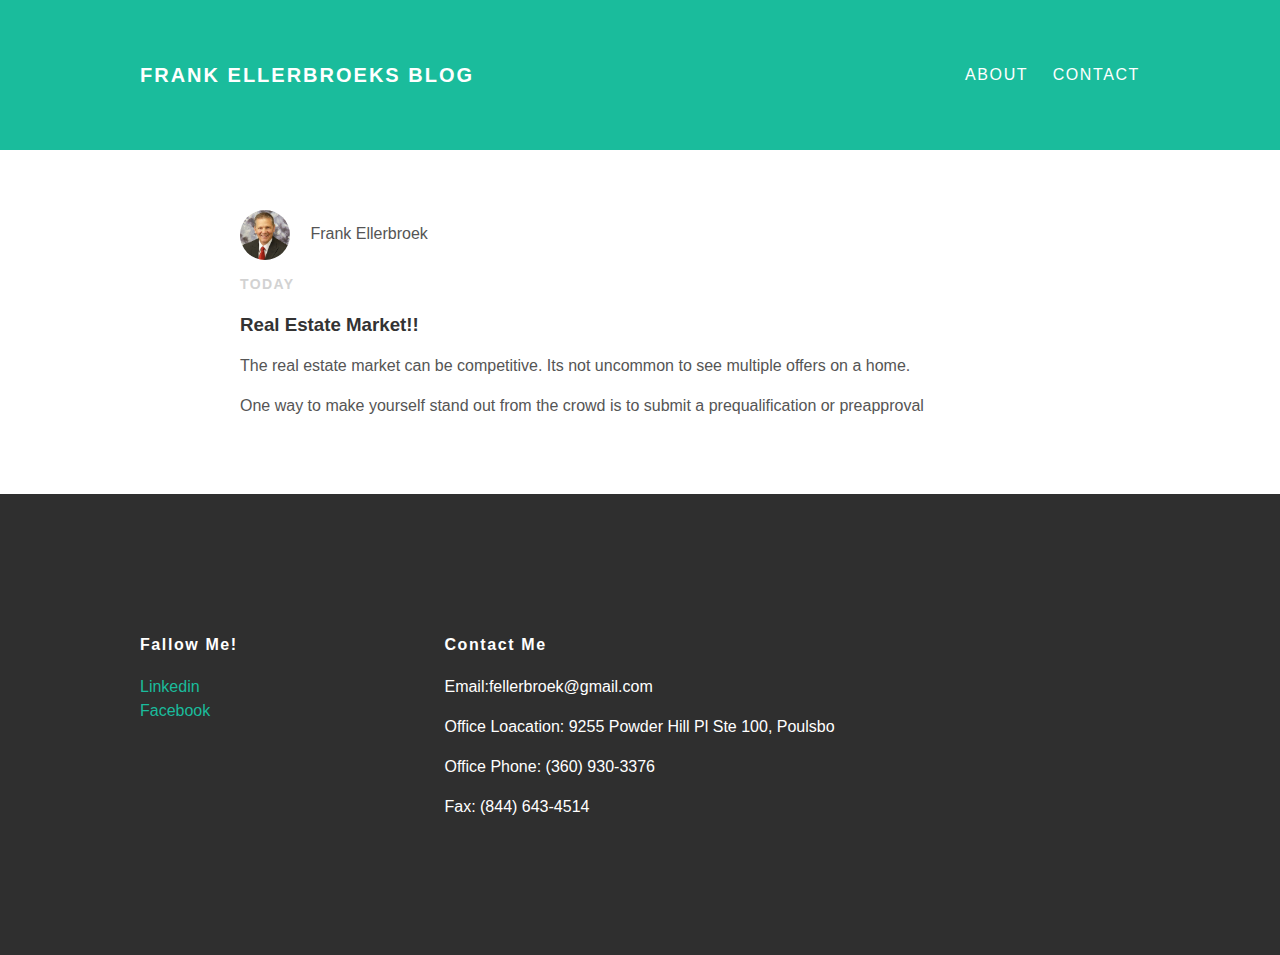
<file: index.html>
<!DOCTYPE html>
<html>
<head>
  <title>Frank Ellerbroeks Blog</title>
  <link rel="stylesheet" type="text/css"
  href="style.css">
  </head>
  <body>
    <div id="header">
    <div class="container">
      <a id="header-title"> Frank Ellerbroeks Blog</a>
      <ul id="header-nav">
        <li><a href="about.html">About</a></li>
        <li><a href="malito:fellerbroek@gmail.com"
          >Contact</a></li>
       </ul>
      </div>
     </div>
 <div id="content">
    <div class="container">
      <div class="post">
        <div class="post-author">
          <img src="frank-ellerbroek.jpg">
          <span>Frank Ellerbroek</span>
    </div>
  <p class="post-date">Today</p>
  <h3 class="post-title">Real Estate Market!!</h3>
  <div class="post-content">
  <p> The real estate market can be competitive. Its not uncommon to see
      multiple offers on a home.</p>
  <p> One way to make yourself stand out from the crowd is to submit a
    prequalification or preapproval</p>
          </div>
         </div>
        </div>
  <div id="footer">
   <div class="container">
  <div class="column">
        <h4>Fallow Me!</h4>
        <p>
          <a href= "https://www.linkedin.com/in/frank-ellerbroek">Linkedin</a>
          <br>
          <a href= "https://www.facebook.com/FrankEllerbroek97/">Facebook </a>
          </p>
      </div>
<div class="column">
  <h4>Contact Me</h4>
  <p> Email:fellerbroek@gmail.com </p>
  <p> Office Loacation: 9255 Powder Hill Pl Ste 100, Poulsbo</p>
  <p> Office Phone: (360) 930-3376 </p>
  <p> Fax: (844) 643-4514 </p>
      </div>

     </div>
    </div>
   </div>
  </body>
</html>
</file>
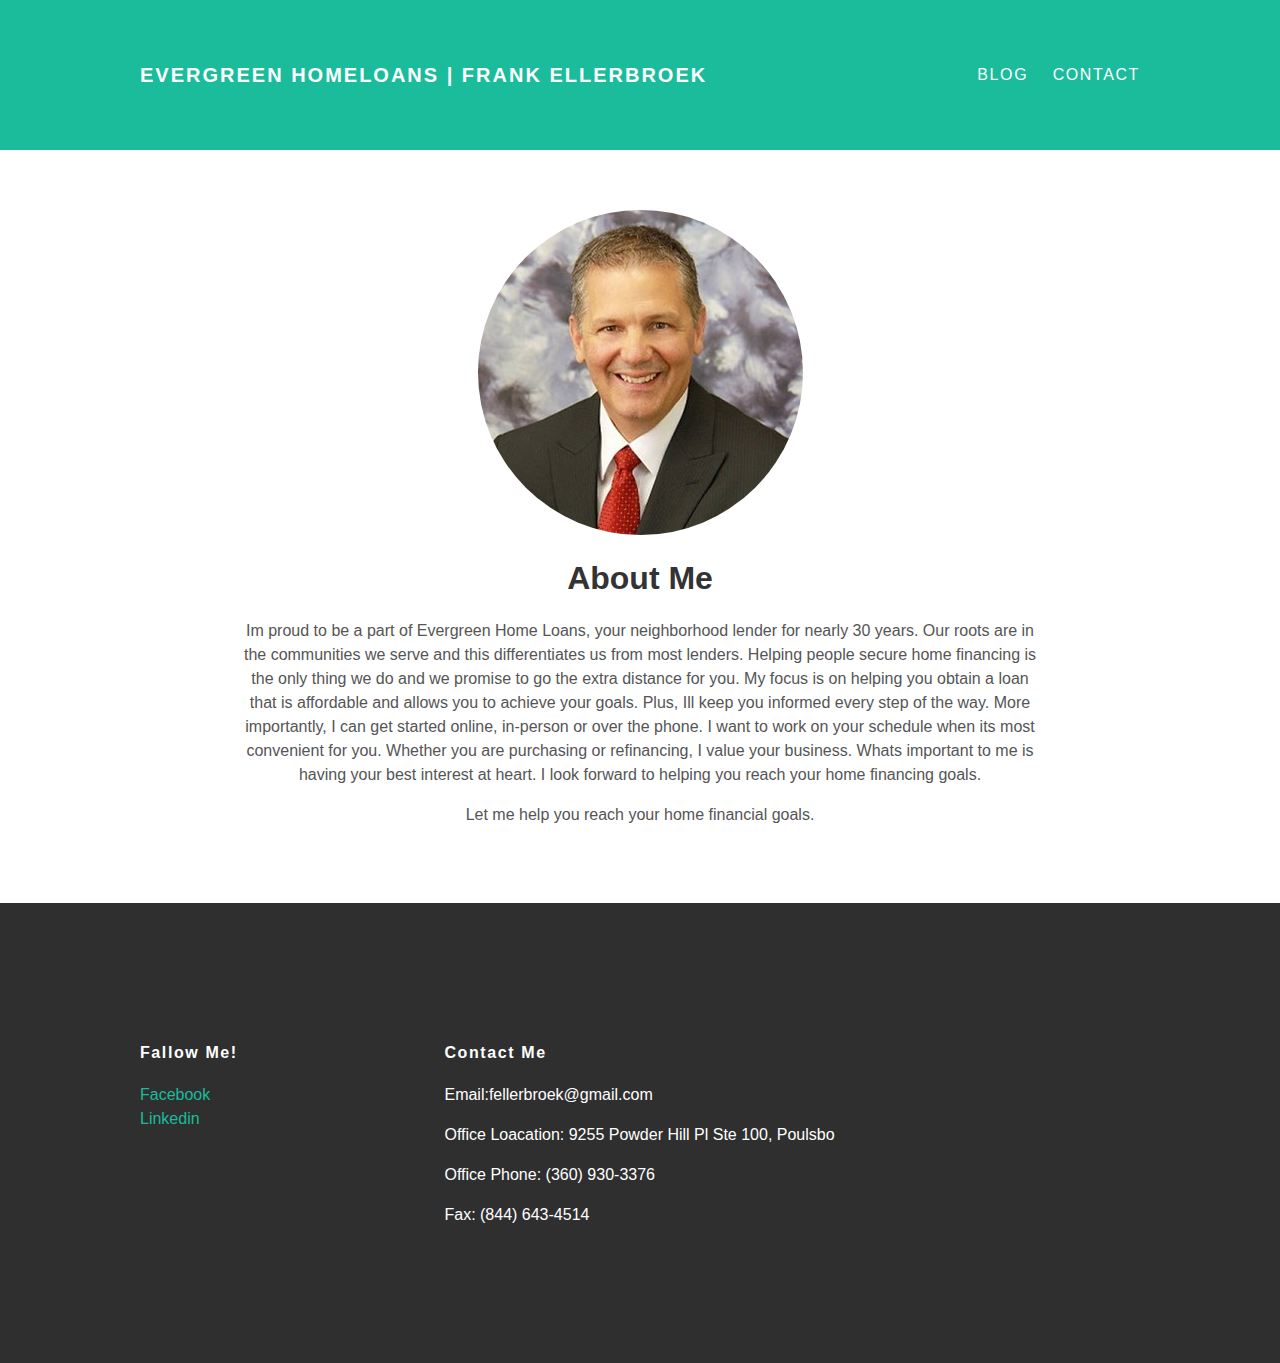
<file: about.html>
<!DOCTYPE html>
<html>
<head>
  <title>Frank Ellerbroek | Loan Officer</title>
  <link rel="stylesheet" type="text/css"
   href="style.css">
</head>
<body>
  <div id="header">
    <div class="container">
      <a id=header-title> Evergreen Homeloans | Frank Ellerbroek</a>
      <ul id="header-nav">
        <li><a href="index.html">Blog</a></li>
        <li><a href="malito:fellerbroek@gmail.com"
          >Contact</a></li>
       </ul>
  </div>
  </div>
  <div id="content">
       <div class="container">
         <div class="about">
           <div class="about-author">
             <img src="frank-ellerbroek.jpg">
         </div>
   <h1 class="about-title">About Me</h1>
    <div class="about-content">
      <P> </p>
        <p> Im proud to be a part of Evergreen Home Loans, your neighborhood
lender for nearly 30 years. Our roots are in the
communities we serve and this
differentiates us from most lenders.
Helping people secure home financing is the only thing we do and we
promise to go the extra distance for you.
My focus is on helping you obtain a loan that is affordable and allows
you to achieve your goals. Plus, Ill keep you informed every step of the way.
More importantly, I can get started online, in-person or over the phone.
I want to work on your
schedule  when its most convenient for you.
Whether you are purchasing or refinancing,
I value your business. Whats important to me is
having your best interest at heart. I look forward to helping
you reach your home financing goals.</p>
       <p> Let me help you reach your home financial goals.</p>
     </div>  <!-- about-content -->
    </div> <!-- about -->
   </div> <!-- about-container -->
  </div> <!-- content -->
<div id="footer">
<div class="container">
<div class="column">
    <h4>Fallow Me!</h4>
     <p>
      <a href="https://www.facebook.com/FrankEllerbroek97">Facebook</a><br>
      <a href="https://www.linkedin.com/in/frank-ellerbroek">Linkedin</a>
      </p>
        </div>
      <div class="column">
        <h4>Contact Me</h4>
        <p> Email:fellerbroek@gmail.com </p>
        <p> Office Loacation: 9255 Powder Hill Pl Ste 100, Poulsbo</p>
        <p> Office Phone: (360) 930-3376 </p>
        <p> Fax: (844) 643-4514 </p>
         </div>
        </div>
       </div>
  </body>
</html>
</file>
<file: style.css>
@import url(http://fonts.googleapis.com
  /css?family=Montserrat: 400,700);

body {
  color: #555;
  margin: 0;

  font-family: 'Montserrat', sans-serif;
}

#header {
background-color: #1abc9c;
height: 150px;
line-height: 150px;
}

#header-title {
  display: block;
  float: left;

  font-size: 20px;
  font-weight: bold;
}

#header-nav {
  display: block;
  float: right;
  margin-top: 0;
}

#header-nav li {
display:inline;
padding-left: 20px;
}

#header a {
color: white;
text-decoration: none;

text-transform: uppercase;
letter-spacing: 0.1em;
}
#footer {
  background-color: #2f2f2f;
  padding: 120px 0;
}

.container {
max-width: 1000px;
margin: 0 auto;
}

.column {
min-width: 300px;
display: inline-block;
vertical-align: top;
}

#footer h4 {
color: white;
text-transformation: uppercase;
letter-spacing: 0.1em;
}

#footer p {
color: white;
}

a {
color: #1abc9c;
text-decoration: none;
}

a:hover {
color: #F6A623;
}

.post, .about {
max-width: 800px;
margin: 0 auto;
padding: 60px 0;
}

.post-author img {
width: 50px;
height:50px;
vertical-align: middle;
}

.post-author span {
margin-left: 16px;
}

.post-date {
color: #D2D2D2;

font-size: 14px;
font-weight: bold;

text-transform: uppercase;
letter-spacing: 0.1em;
}

h1, h2, h3, h4 {
color: #333;
}

p {
line-height: 1.5;
}

.about {
text-align: center;
}

.post-author img,
.about-author img {
border-radius: 50%;
}
</file>
